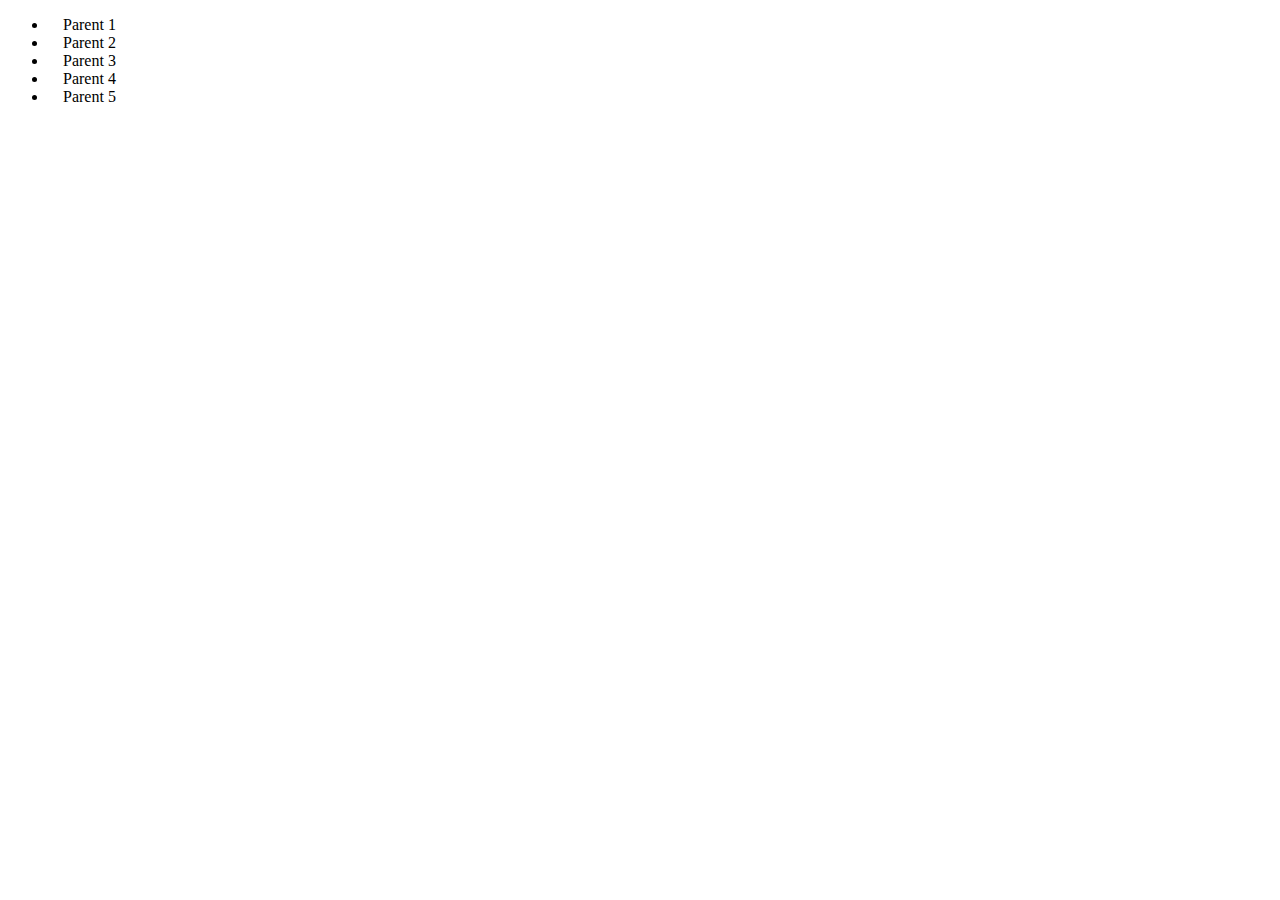
<file: Javascript/Treeview/index.html>
<!doctype html>
<html lang="zh-Hant-TW">
<head>
    <meta charset="utf-8" />
    <meta http-equiv="X-UA-Compatible" content="IE=edge" />
    <meta name="viewport" content="width=device-width, initial-scale=1.0, maximum-scale=1" />

    <title>Demo for Bootstrap Treeview.</title>

    <link rel="stylesheet" href="https://stackpath.bootstrapcdn.com/bootstrap/4.1.3/css/bootstrap.min.css" integrity="sha384-MCw98/SFnGE8fJT3GXwEOngsV7Zt27NXFoaoApmYm81iuXoPkFOJwJ8ERdknLPMO" crossorigin="anonymous">
    <link rel="stylesheet" href="https://use.fontawesome.com/releases/v5.5.0/css/all.css" integrity="sha384-B4dIYHKNBt8Bc12p+WXckhzcICo0wtJAoU8YZTY5qE0Id1GSseTk6S+L3BlXeVIU" crossorigin="anonymous">
</head>

<body>
    <div id="tree">
    </div>

    <script src="https://code.jquery.com/jquery-3.3.1.min.js"></script>
    <script src="setting.js"></script>
</body>

</html>
</file>
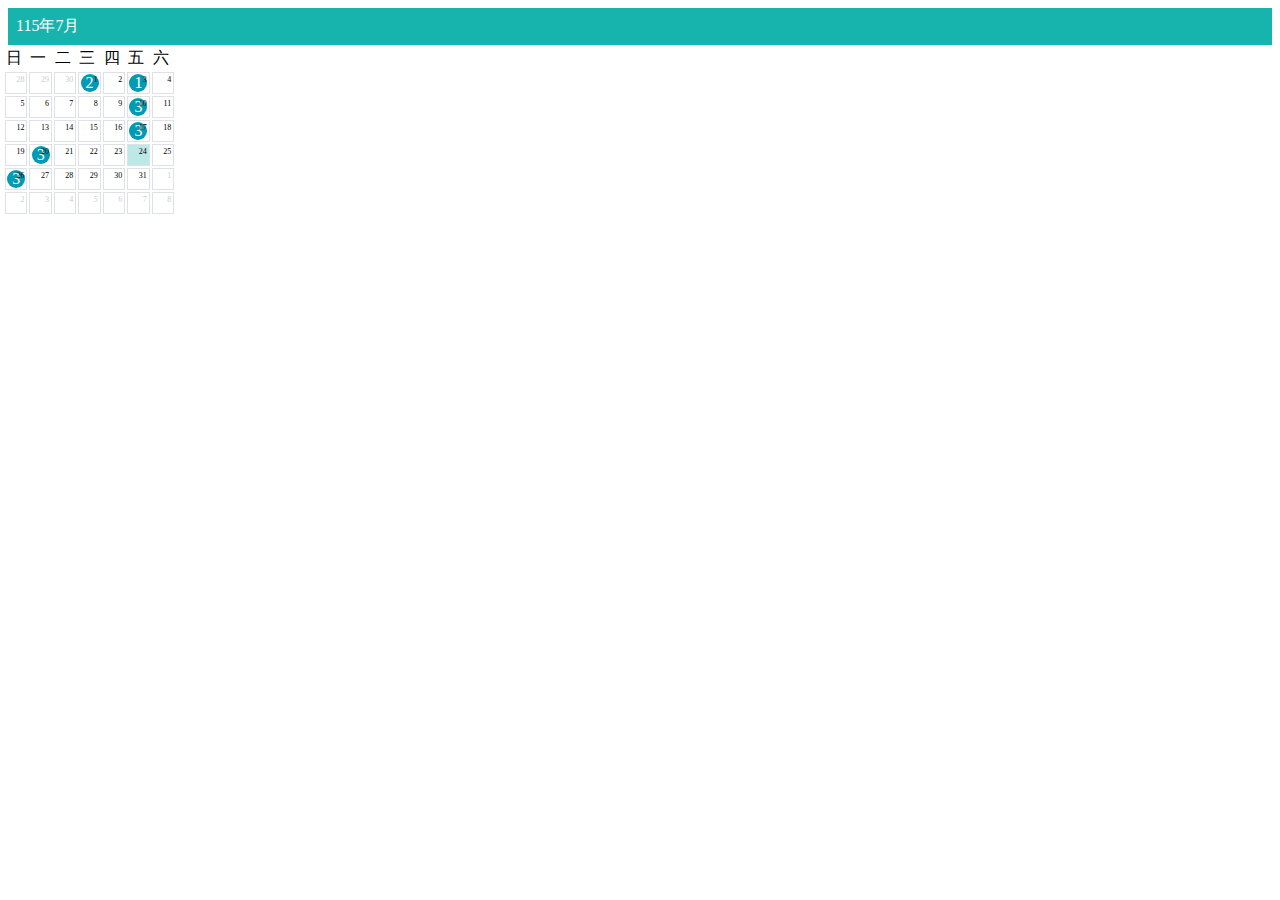
<file: Javascript/Calendar/EventCalendar/index.html>
<html>

<head>
    <title>
        Demo website for Simple Calendar.
    </title>
    <meta charset="utf-8">
    <meta name="viewport" content="width=device-width, initial-scale=1">
    <link rel="stylesheet" href="https://stackpath.bootstrapcdn.com/bootstrap/4.1.3/css/bootstrap.min.css" integrity="sha384-MCw98/SFnGE8fJT3GXwEOngsV7Zt27NXFoaoApmYm81iuXoPkFOJwJ8ERdknLPMO" crossorigin="anonymous">
    <link rel="stylesheet" href="https://use.fontawesome.com/releases/v5.5.0/css/all.css" integrity="sha384-B4dIYHKNBt8Bc12p+WXckhzcICo0wtJAoU8YZTY5qE0Id1GSseTk6S+L3BlXeVIU" crossorigin="anonymous">
    <link rel="stylesheet" href="calendar-event.css"></link>
</head>

<body>
    <div id="calendar" data-source="calendar.json"></div>

    <script src="https://code.jquery.com/jquery-3.3.1.min.js"></script>
    <script src="calendar-event.js"></script>
    <script>$.calendarEvent.init( $('#calendar') );</script>
</body>

</html>
</file>
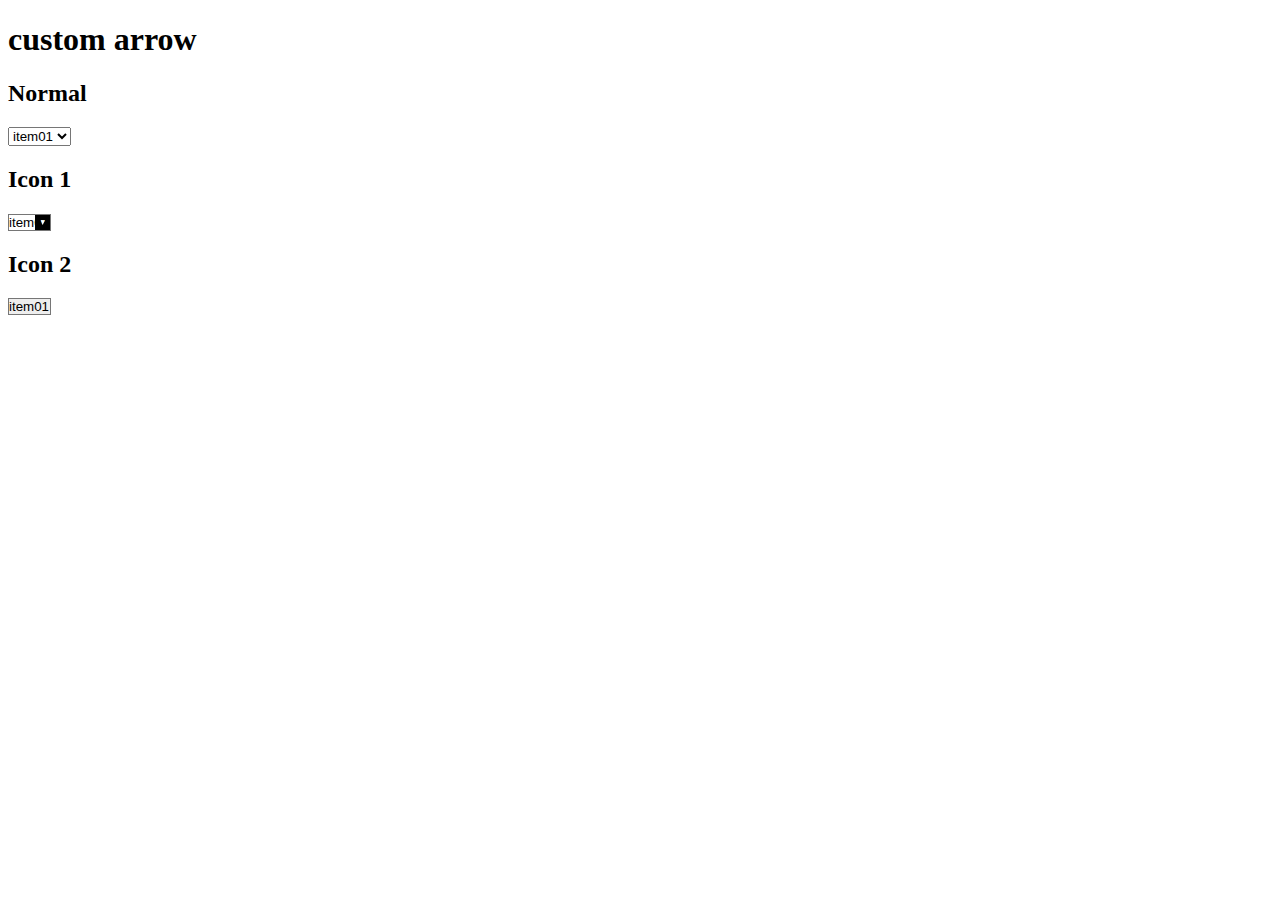
<file: CSS/select/customarrow.htm>
<!DOCTYPE html>
<html lang="en">
<head>
    <meta charset="UTF-8">
    <title>custom arrow</title>
    <link rel="stylesheet" href="https://stackpath.bootstrapcdn.com/bootstrap/4.1.3/css/bootstrap.min.css" integrity="sha384-MCw98/SFnGE8fJT3GXwEOngsV7Zt27NXFoaoApmYm81iuXoPkFOJwJ8ERdknLPMO" crossorigin="anonymous">
    <style>
        .type {
            -webkit-appearance: none;
            -moz-appearance: none;
            appearance: none;
        }
        .type-a {
            background: url("arrow.png") 100% / 15% no-repeat #fff;
            background-size: auto 100%;
        }
        .type-b {
            background: url("favicon.ico") 96% / 15% no-repeat #eee;
            background-size: auto 80%;
        }
        select::-ms-expand {
            display: none; /* ie10 and ie11 */
        }
    </style>
</head>
<body>
    <h1 class="text-center">custom arrow</h4>
    <div class="container">
        <div class="row justify-content-md-center">
            <div class="col-4">
                <h2>Normal</h2>
                <select class="form-control">
                    <option value="">item01</option>
                    <option value="">item02</option>
                    <option value="">item03</option>
                </select>
            </div>
            <div class="col-4">
                <h2>Icon 1</h2>
                <select class="form-control type type-a">
                    <option value="">item01</option>
                    <option value="">item02</option>
                    <option value="">item03</option>
                </select>
            </div>
            <div class="col-4">
                <h2>Icon 2</h2>
                <select class="form-control type type-b">
                    <option value="">item01</option>
                    <option value="">item02</option>
                    <option value="">item03</option>
                </select>
            </div>
        </div>
    </div>
</body>
</html>
</file>
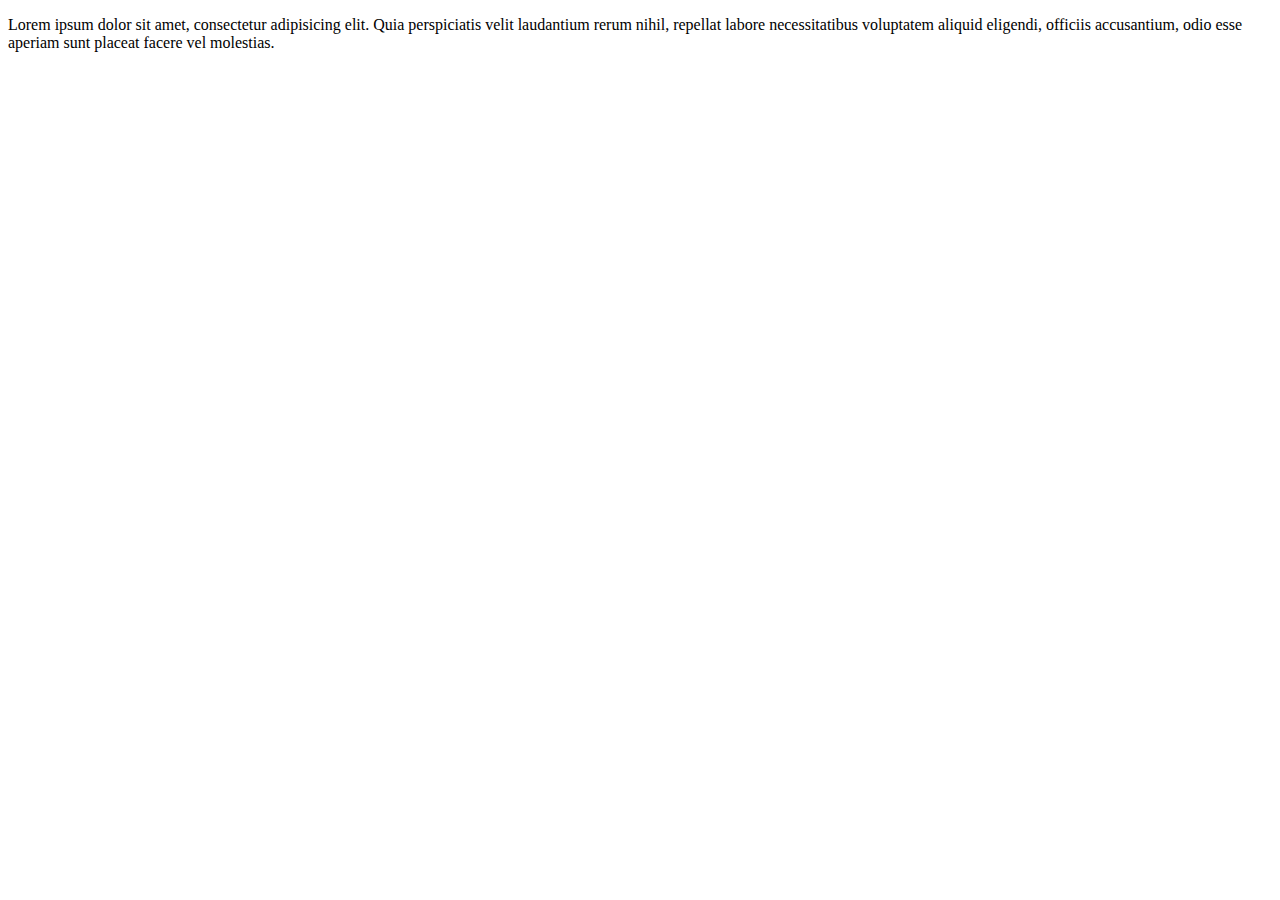
<file: Javascript/Browser/disableHistoryBack.htm>
<!DOCTYPE html>
<html lang="en">
<head>
    <meta charset="UTF-8">
    <title>DisableBack</title>
</head>
<body>
    <p>Lorem ipsum dolor sit amet, consectetur adipisicing elit. Quia perspiciatis velit laudantium rerum nihil, repellat labore necessitatibus voluptatem aliquid eligendi, officiis accusantium, odio esse aperiam sunt placeat facere vel molestias.</p>
    <script>
        (function (global) {
            var _hash = "";
            var DisableBack = function () {
                global.location.href += "#";
                global.setTimeout(function () {
                    global.location.href += "!";
                }, 50);
            };
            global.onhashchange = function () {
                if (global.location.hash !== _hash) {
                    global.location.hash = _hash;
                }
            };
            global.onload = function () {
                DisableBack();
            };
        })(window);
    </script>
</body>
</html>
</file>
<file: Javascript/Calendar/EventCalendar/calendar-event.css>
@charset "utf-8";
.simpleCalendarHeader {
    background-color: #17b4ad;
    padding: .5rem;
    color: #fff;
}
.simpleCalendarTable {
    margin: 0 -5px;
}
.simpleCalendarTable tbody td {
    border: 1px solid #dee2e6;
    position: relative;
    text-align: center;
    width: 14%;
    max-width: 14%;
}
.simpleCalendarTable tbody td.today {
    background-color: #bbe9e7;
}
.simpleCalendarTable tbody td.selected {
    /*background-color: rgba(249, 186, 186, 0.61);*/
}
.simpleCalendarTable tbody td span {
    position: absolute;
    top: 2px;
    right: 2px;
    font-size: .5rem;
}
.notCurrMonth span {
    color: #ccc;
}
.simpleCalendarTable .hasEvent-box {
    border-radius: 50%;
    width: 18px;
    height: 18px;
    margin: auto;
}
.simpleCalendarTable .hasEvent {
    cursor: pointer;
    background-color: #009ab4;
    color: #fff;
}
.simpleCalendarHeader .fas {
    cursor: pointer;
}
.simpleCalendarHeader .fa-chevron-right {
    float: right;
    font-size: 25px;
}

.simpleCalendarHeader .fa-chevron-left {
    float: left;
    font-size: 25px;
}
</file>
